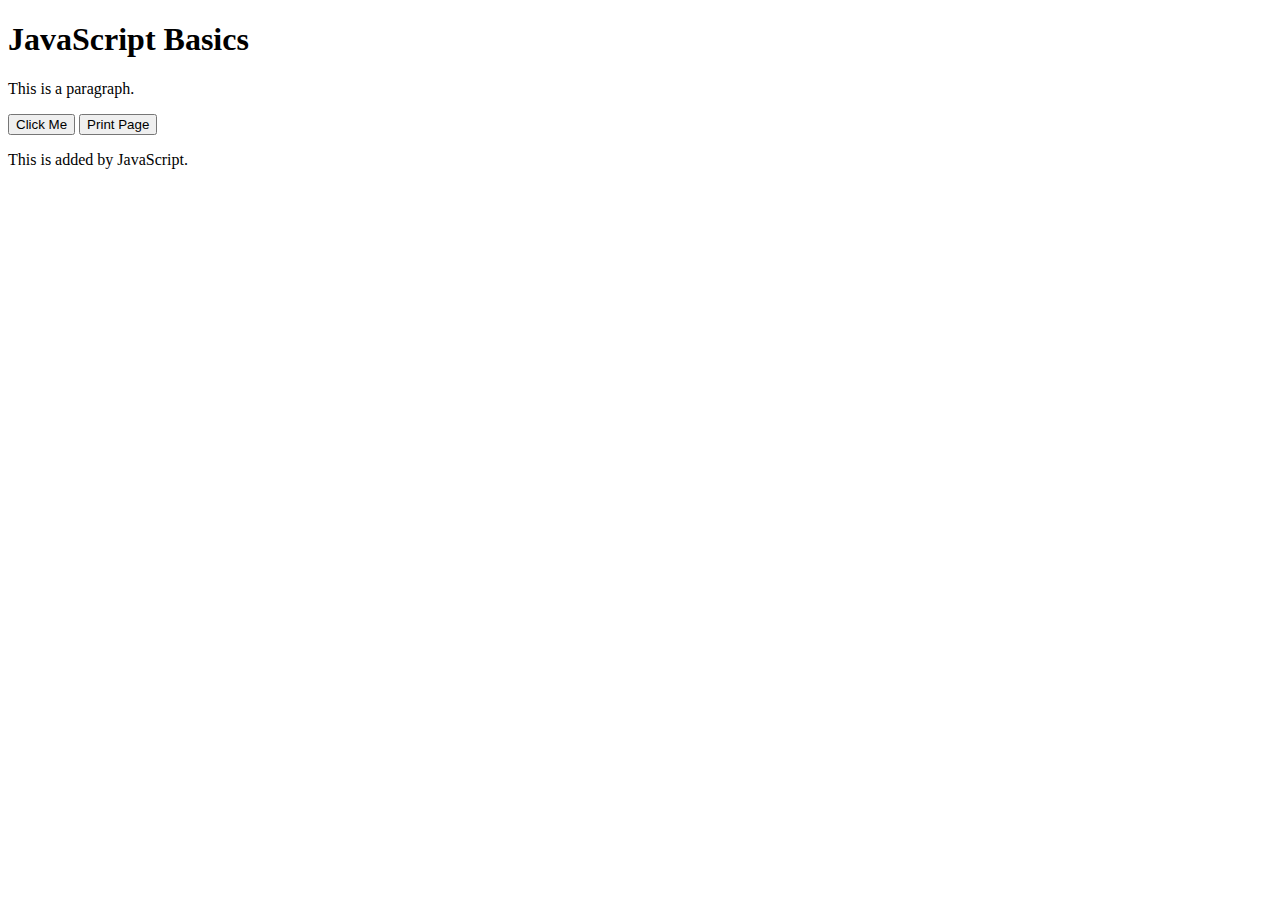
<file: Portfolio/Portfolio/javascript.html>
<!DOCTYPE html>
<html>
<head>
  <title>JavaScript Example</title>
  <link rel="icon" type="image/png" href="/images/fav.jpg" />
  <script>
    function showMessage() {
      alert("Button clicked!");
      //console.log("Button clicked logged in console.");
    }
  </script>
</head>
<body>
  <h1>JavaScript Basics</h1>
  <p id="demo">This is a paragraph.</p>
  <button onclick="showMessage()">Click Me</button>
  <button onclick="window.print()">Print Page</button>
   <p id="demo1"></p>
  <script>
    let x = 5;
    let X; 
    let st=false;
    if (st) {
    console.log("x is greater than 10");}

    //document.getElementById("demo1").innerHTML=x;
    console.log(x);
    document.write("<p>This is added by JavaScript.</p>");

    x=10;
    const y=3;
    //y=10;
    console.log(y);

    const Person={name:"Afrid",
        age:"20"
    };
    console.log(Person.name);

    function add(a,b){
      let w= a+b;
      return w;
    }
    let ans= add(2,3);
    console.log(ans);

    let strings= "Stringtt";
    console.log(strings.length);
    let strings2=strings.replace("tr", "TR");
    console.log(strings);
    console.log(strings2.toUpperCase());
    console.log(strings2.toLowerCase());
    console.log(strings2.concat(strings) );
    console.log(strings.lastIndexOf("t") );
    let b=BigInt(1000000000000000000);
    console.log(b);

    const a=["red", "blue","skyblue"];
    console.log(a[0]);

  </script>
</body>
</html>
</file>
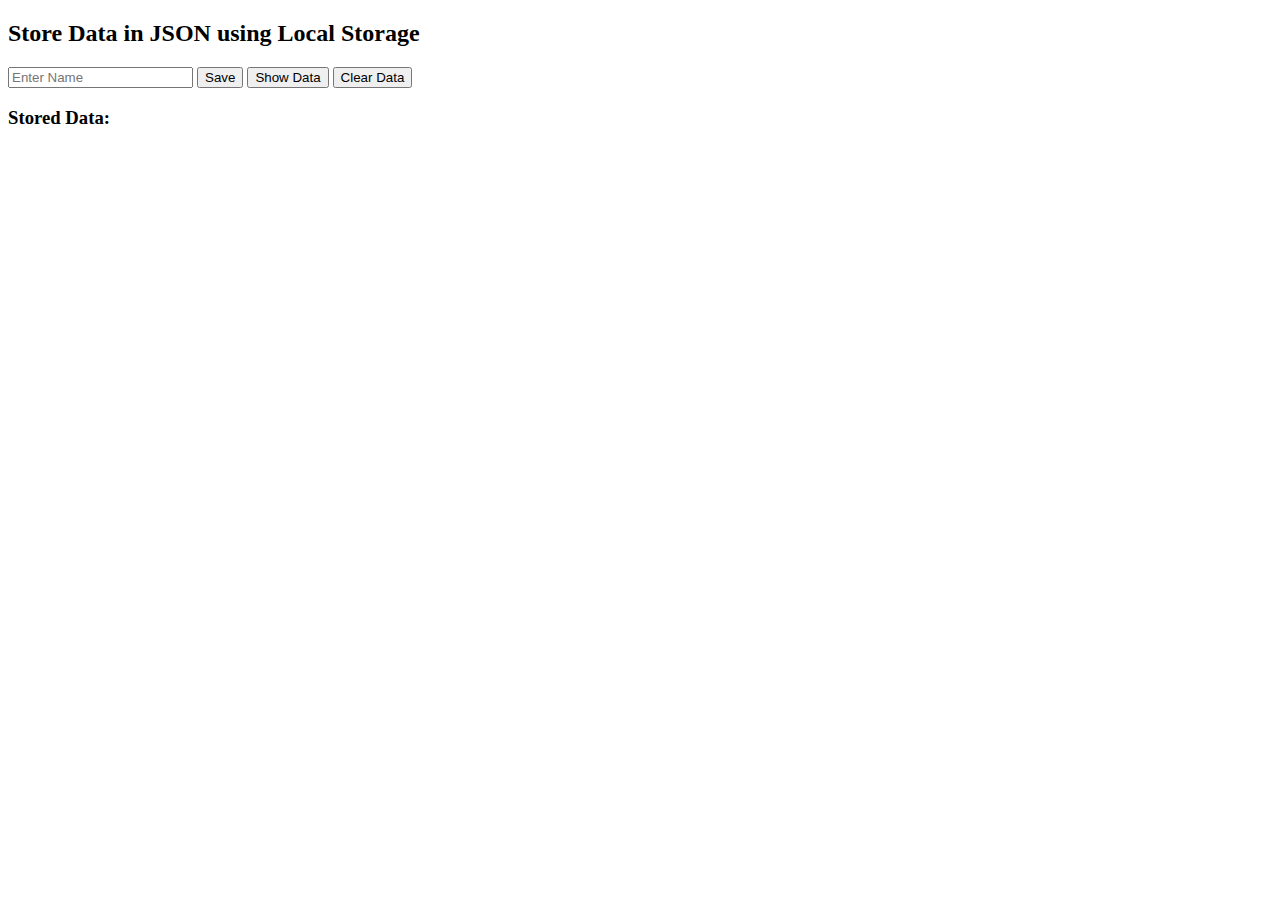
<file: Portfolio/Portfolio/jsonlocaS.html>
<!DOCTYPE html>
<html lang="en">
<head>
    <title>JSON with Local Storage</title>
</head>
<body>
    <h2>Store Data in JSON using Local Storage</h2>
    <input type="text" id="name" placeholder="Enter Name">
    <button onclick="saveData()">Save</button>
    <button onclick="showData()">Show Data</button>
    <button onclick="clearData()">Clear Data</button>
    
    <h3>Stored Data:</h3>
    <p id="output"></p>

    <script>
        function saveData() {
            let name = document.getElementById("name").value;
            if (!name) {
                alert("Please enter a name!");
                return;
            }

            // Get existing data or initialize an empty array
            let data = JSON.parse(localStorage.getItem("users")) || [];

            // Add new name to the array
            data.push({ name: name });

            // Save updated data back to localStorage
            localStorage.setItem("users", JSON.stringify(data));

            alert("Data saved successfully!");
        }

        function showData() {
            let data = JSON.parse(localStorage.getItem("users"));
        
            if (!data || data.length === 0) {
                document.getElementById("output").innerText = "No data found!";
            } else {
            // Extract names and join them with line breaks
                let names = data.map(item => item.name).join("\n");
            document.getElementById("output").innerText = "Stored Names:" + names;
            }
        }


        function clearData() {
            localStorage.removeItem("users");
            document.getElementById("output").innerText = "Data cleared!";
            alert("Local storage cleared!");
        }
    </script>
</body>
</html>
</file>
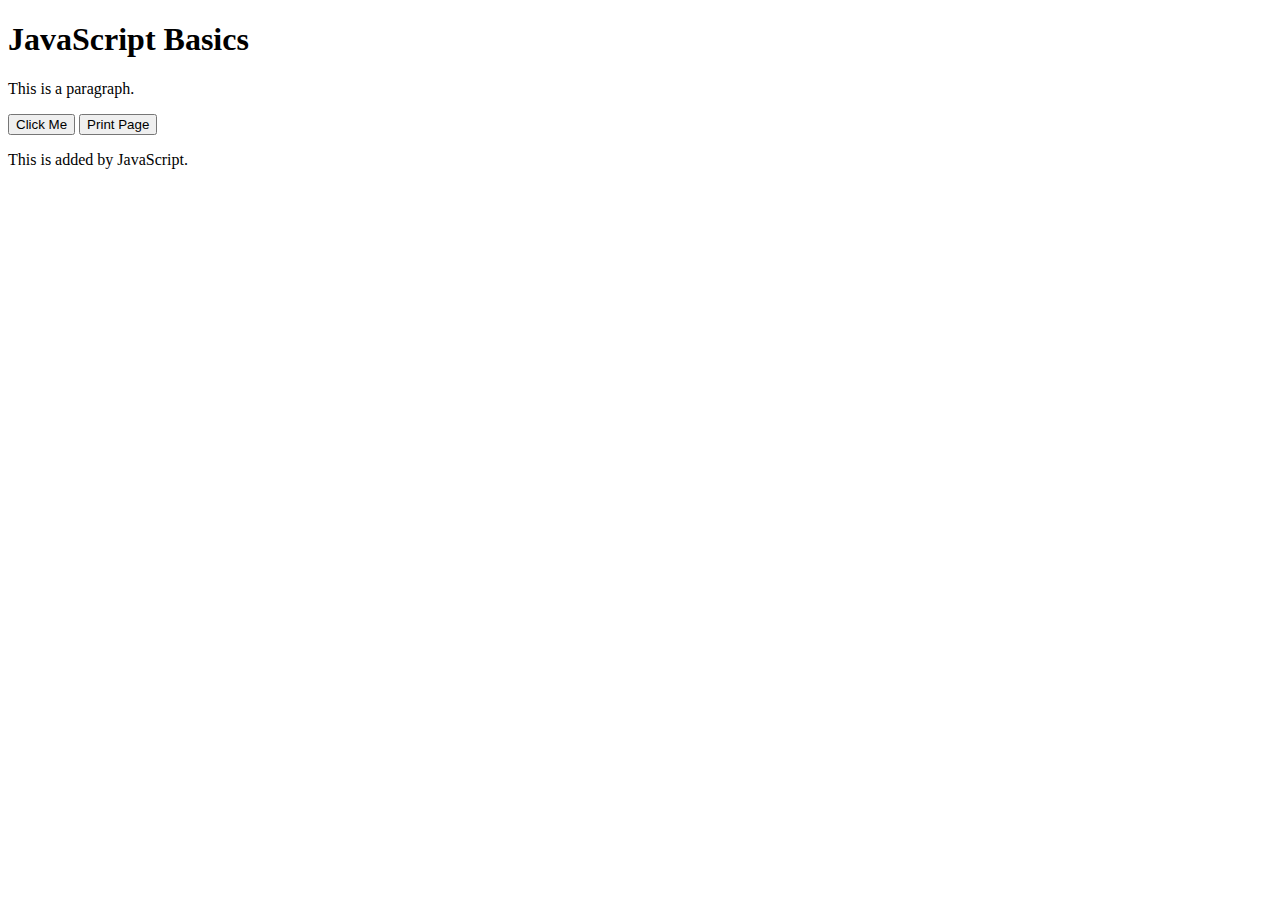
<file: Portfolio/Portfolio/Portfolio/javascript.html>
<!DOCTYPE html>
<html>
<head>
  <title>JavaScript Example</title>
  <script>
    function showMessage() {
      alert("Button clicked!");
      console.log("Button clicked logged in console.");
    }
  </script>
</head>
<body>
  <h1>JavaScript Basics</h1>
  <p id="demo">This is a paragraph.</p>
  <button onclick="showMessage()">Click Me</button>
  <button onclick="window.print()">Print Page</button>
   <p id="demo1"></p>
  <script>
    let x = 5;
    let X; 
    let st=false;
    if (st) {
    console.log("x is greater than 10");}

    //document.getElementById("demo1").innerHTML=x;
    console.log(x);
    document.write("<p>This is added by JavaScript.</p>");

    x=10;
    const y=3;
    //y=10;
    console.log(y);

    const Person={key:"value",
        key2:"value2"
    };
    console.log(Person.key);
    

  </script>
</body>
</html>
</file>
